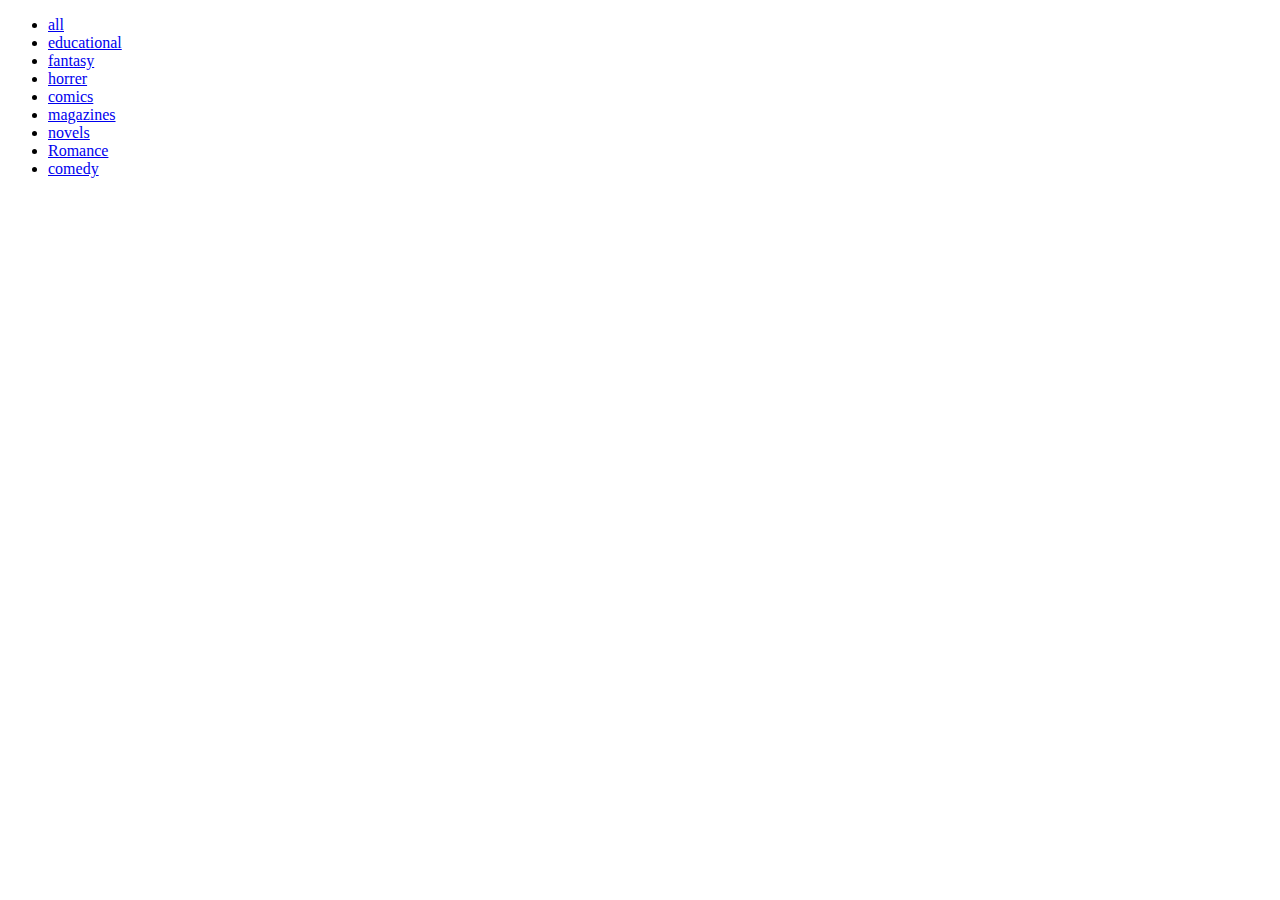
<file: product.html>
<!DOCTYPE html>
<html lang="en">
  <head>
    <meta charset="UTF-8" />
    <meta http-equiv="X-UA-Compatible" content="IE=edge" />
    <meta name="viewport" content="width=device-width, initial-scale=1.0" />
    <title>Document</title>
  </head>
  <body>
    <ul>
      <li>
        <a href="#" data-filler="*">all</a>
      </li>
      <li>
        <a href="#" data-filler=".educational">educational</a>
      </li>
      <li>
        <a href="#" data-filler=".fantasy">fantasy</a>
      </li>
      <li>
        <a href="#" data-filler=".horrer">horrer</a>
      </li>
      <li>
        <a href="#" data-filler=".comics">comics</a>
      </li>
      <li>
        <a href="#" data-filler=".magazines">magazines</a>
      </li>
      <li>
        <a href="#" data-filler=".novels">novels</a>
      </li>
      <li>
        <a href="#" data-filler=".Romance">Romance</a>
      </li>
      <li>
        <a href="#" data-filler=".comedy">comedy</a>
      </li>
    </ul>
  </body>
</html>
</file>
